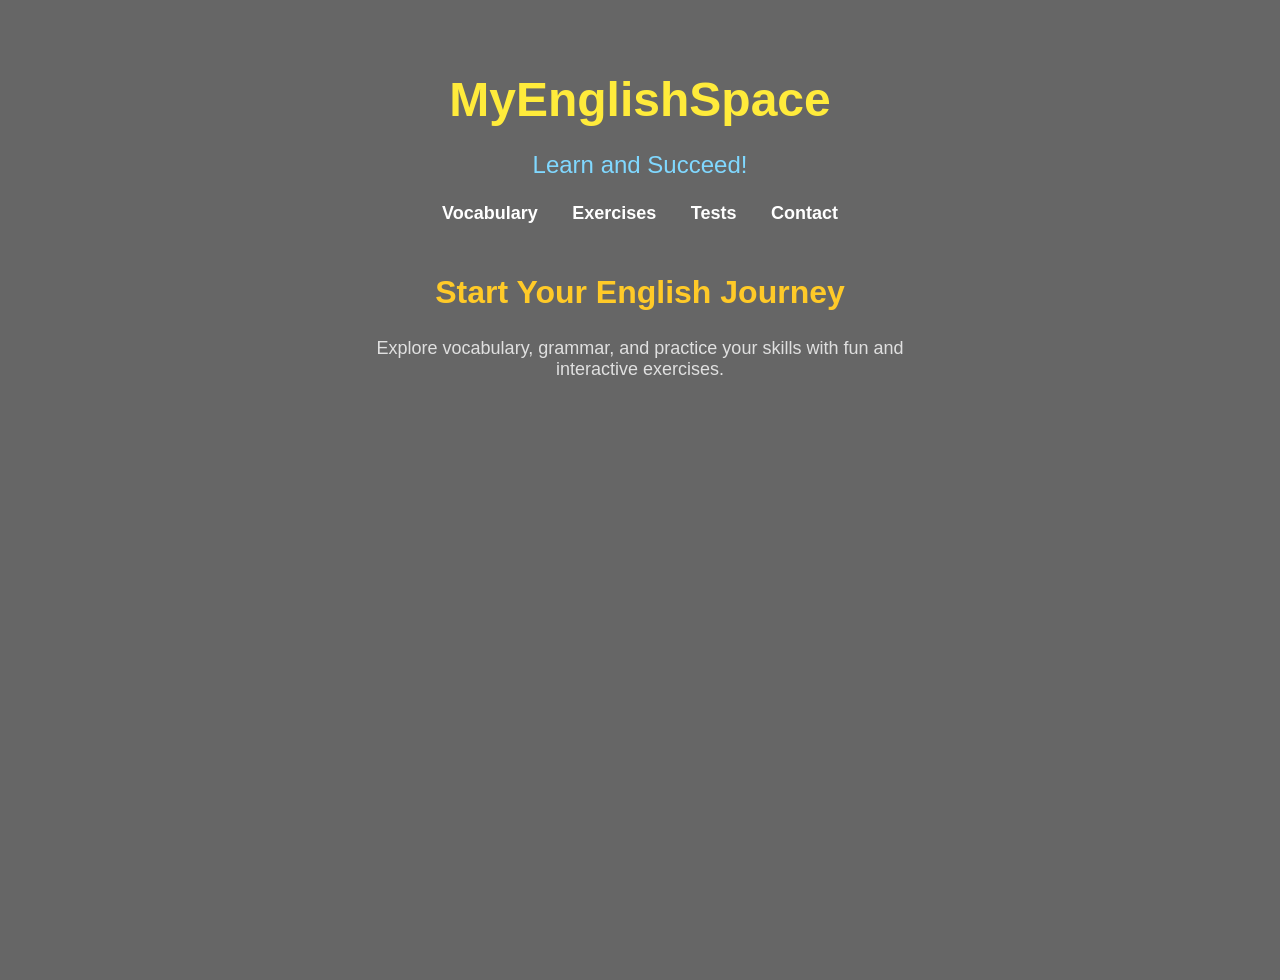
<file: index.html>
<!DOCTYPE html>
<html lang="en">
<head>
  <meta charset="UTF-8">
  <title>MyEnglishSpace</title>
  <link rel="stylesheet" href="style.css">
</head>
<body>
  <div class="overlay">
    <header>
      <h1>MyEnglishSpace</h1>
      <p class="subtitle">Learn and Succeed!</p>
      <nav>
        <a href="#">Vocabulary</a>
        <a href="#">Exercises</a>
        <a href="#">Tests</a>
        <a href="#">Contact</a>
      </nav>
    </header>

    <main>
      <section>
        <h2>Start Your English Journey</h2>
        <p>Explore vocabulary, grammar, and practice your skills with fun and interactive exercises.</p>
      </section>
    </main>
  </div>
</body>
</html>
</file>
<file: style.css>
body {
  margin: 0;
  padding: 0;
  font-family: 'Segoe UI', sans-serif;
  color: #ffffff;
  background-image: url('https://i.imgur.com/tUOyY1x.jpg');
  background-size: cover;
  background-position: center;
  background-repeat: no-repeat;
}

.overlay {
  background-color: rgba(0, 0, 0, 0.6); /* полупрозрачная тень для читаемости */
  padding: 40px;
  min-height: 100vh;
}

header {
  text-align: center;
  margin-bottom: 50px;
}

h1 {
  font-size: 48px;
  color: #ffeb3b;
  margin-bottom: 10px;
}

.subtitle {
  font-size: 24px;
  color: #80d8ff;
}

nav a {
  margin: 0 15px;
  color: #ffffff;
  text-decoration: none;
  font-weight: bold;
  font-size: 18px;
}

nav a:hover {
  color: #ff8a65;
}

main {
  text-align: center;
}

section h2 {
  font-size: 32px;
  color: #ffca28;
}

section p {
  font-size: 18px;
  color: #e0e0e0;
  max-width: 600px;
  margin: 0 auto;
}
</file>
